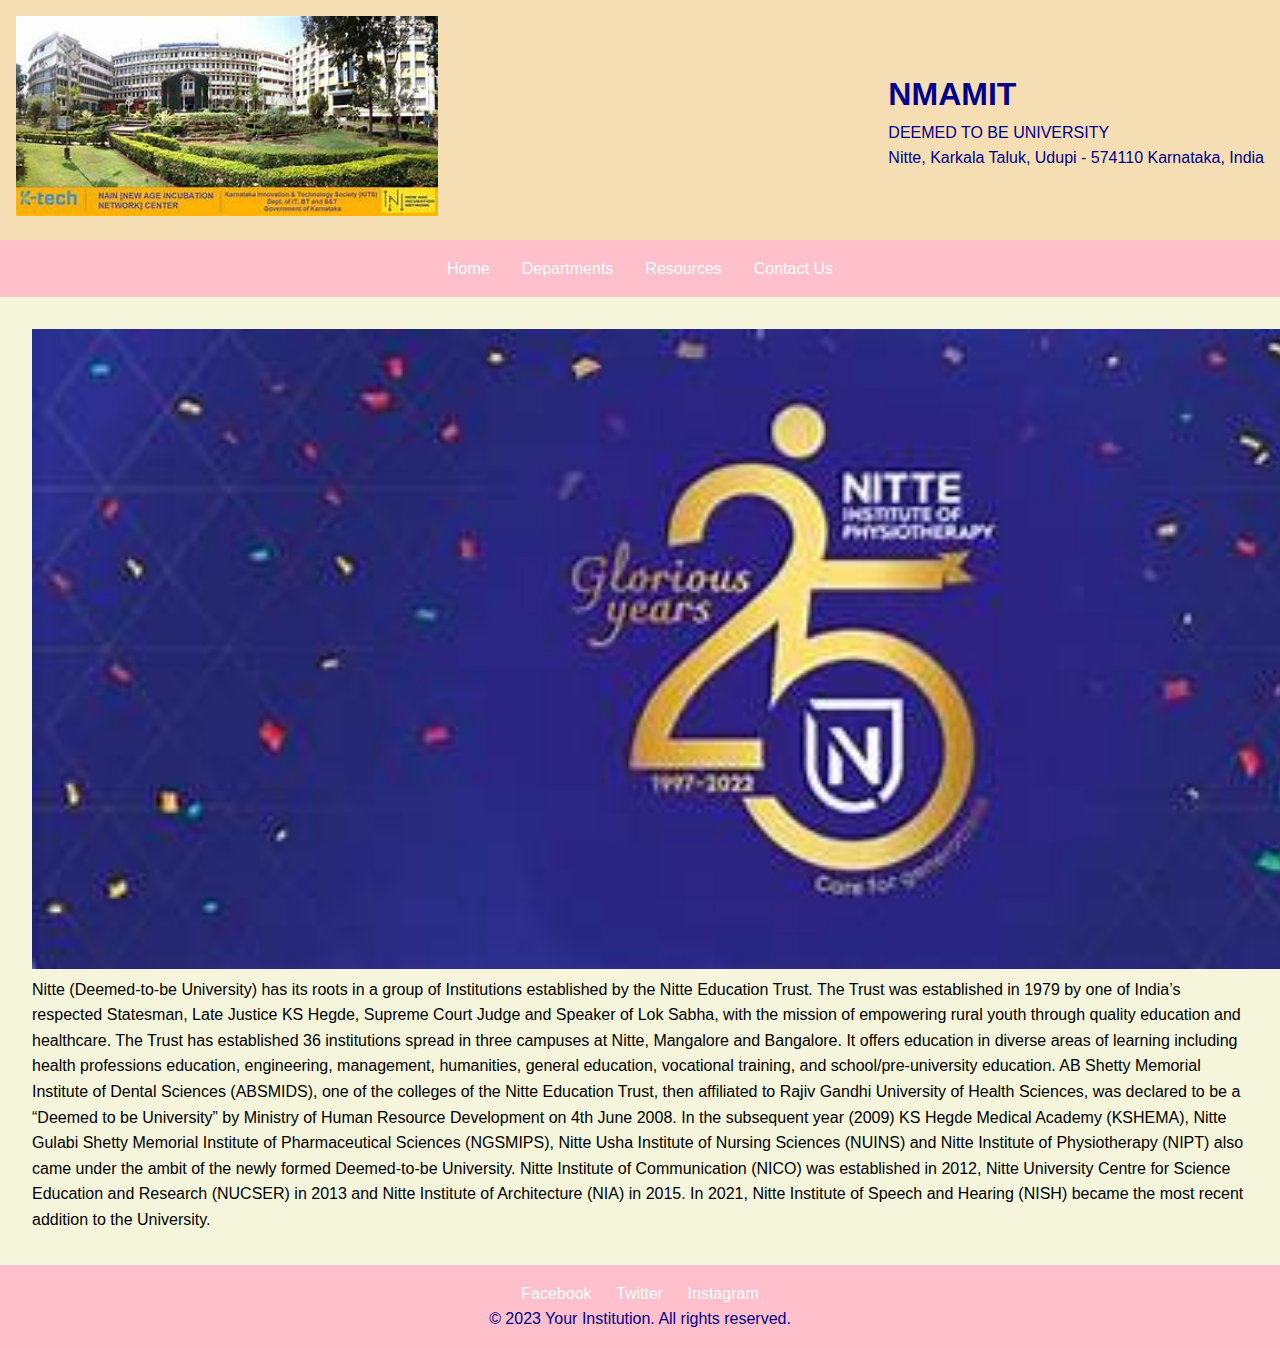
<file: index.html>
<!DOCTYPE html>
<html lang="en">
<head>
<meta charset="UTF-8">
<meta name="viewport" content="width=device-width, initial-scale=1.0">
<link rel="stylesheet" href="cse.css">
<title>Your Institution</title>
</head>
<body>
<header>
<div class="logo">
<img src="coll.png" alt="Institution Logo">
</div>
<div class="header-content">
<h1>NMAMIT</h1>
<p>DEEMED TO BE UNIVERSITY</p>
<p>Nitte, Karkala Taluk,
    Udupi - 574110
    Karnataka, India</p>
</div>
</header>
<nav>
<ul class="menu">
<li><a href="#">Home</a></li>
<li class="submenu">
<a href=" ">Departments</a>
<ul class="submenu-content">
<li><a href="https://nmamit.nitte.edu.in/department-computer-science.php">Department of CSE</a></li>
<li><a href= "https://nmamit.nitte.edu.in/department-information-science.php">Department of ISE</a></li>
</ul>
</li>
<li><a href="#">Resources</a></li>
<li><a href="#">Contact Us</a></li>
</ul>
</nav>
<main>
    <img src="stud.png" alt="Student" width="1500",height="200">
    Nitte (Deemed-to-be University) has its roots in a group of Institutions established by the Nitte Education Trust. The Trust was established in 1979 by one of India’s respected Statesman, Late Justice KS Hegde, Supreme Court Judge and Speaker of Lok Sabha, with the mission of empowering rural youth through quality education and healthcare. The Trust has established 36 institutions spread in three campuses at Nitte, Mangalore and Bangalore. It offers education in diverse areas of learning including health professions education, engineering, management, humanities, general education, vocational training, and school/pre-university education.
    AB Shetty Memorial Institute of Dental Sciences (ABSMIDS), one of the colleges of the Nitte Education Trust, then affiliated to Rajiv Gandhi University of Health Sciences, was declared to be a “Deemed to be University” by Ministry of Human Resource Development on 4th June 2008. In the subsequent year (2009) KS Hegde Medical Academy (KSHEMA), Nitte Gulabi Shetty Memorial Institute of Pharmaceutical Sciences (NGSMIPS), Nitte Usha Institute of Nursing Sciences (NUINS) and Nitte Institute of Physiotherapy (NIPT) also came under the ambit of the newly formed Deemed-to-be University. Nitte Institute of Communication (NICO) was established in 2012, Nitte University Centre for Science Education and Research (NUCSER) in 2013 and Nitte Institute of Architecture (NIA) in 2015. In 2021, Nitte Institute of Speech and Hearing (NISH) became the most recent addition to the University.
</main>
<footer>
<div class="social-links">
<a href="#">Facebook</a>
<a href="#">Twitter</a>
<a href="#">Instagram</a>
</div>
<p>&copy; 2023 Your Institution. All rights reserved.</p>
</footer>
</body>
</html>
</file>
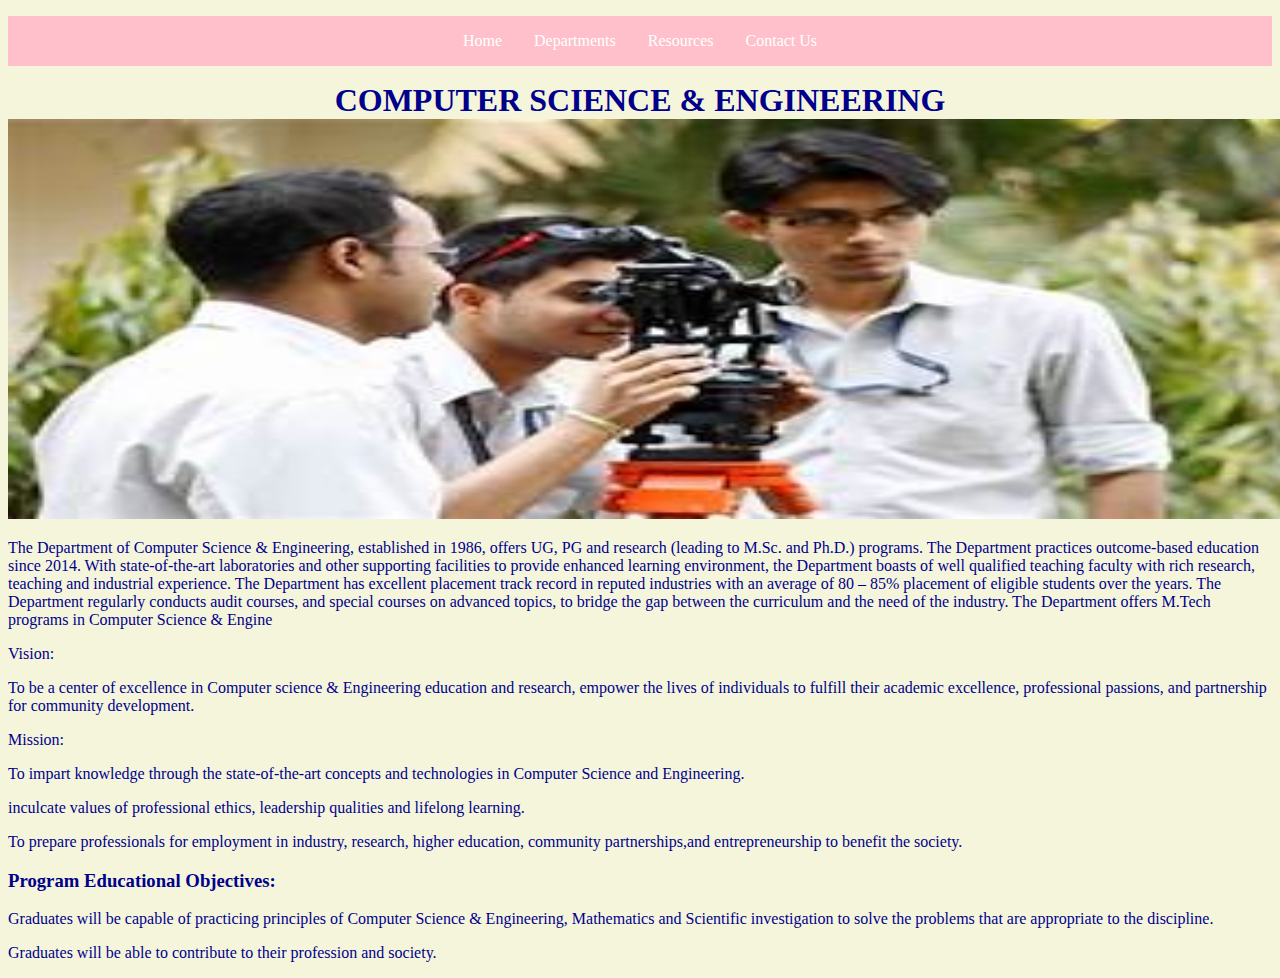
<file: cse.html>
<!DOCTYPE html>
<html>
 <title>DEPARTMENT OF CSE</title>
<head>
 <link rel="stylesheet" href="cs.css"> </head>
<nav> <ul class="menu">
 <li>
 <a href="file:///C:/Users/SIDDHANTH/Desktop/sid/cse.html">
  Home</a>
</li>
 <li class="submenu">
  <a href=" ">Departments</a>
 <ul class="submenu-content">
     <li><a href="#">Department of CSE</a></li>
  <li><a href="file:///C:/Users/SIDDHANTH/Desktop/sid/is.html ">Department of ISE</a></li> </ul> </li>
     <li><a href="#">Resources</a></li>
<li><a href="#">Contact Us</a></li> </ul> </nav>
<h1>COMPUTER SCIENCE & ENGINEERING</h1> <div class="cse"> <img src="cc.png" alt="Institution Logo" > </div>
 <body> <p>The Department of Computer Science & Engineering, established in 1986, offers UG, PG and research (leading to M.Sc. and Ph.D.) programs. The Department practices outcome-based education since 2014. With state-of-the-art laboratories and other supporting facilities to provide enhanced learning environment, the Department boasts of well qualified teaching faculty with rich research, teaching and industrial experience. The Department has excellent placement track record in reputed industries with an average of 80 – 85% placement of eligible students over the years. The Department regularly conducts audit courses, and special courses on advanced topics, to bridge the gap between the curriculum and the need of the industry. The Department offers M.Tech programs in Computer Science & Engine<p>Vision:</p> <p> To be a center of excellence in Computer science & Engineering education and research, empower the lives of individuals to fulfill their academic excellence, professional passions, and partnership for community development.</p> <p> Mission:</p> <p>To impart knowledge through the state-of-the-art concepts and technologies in Computer Science and Engineering.</p> <p> inculcate values of professional ethics, leadership qualities and lifelong learning.</p> <p>To prepare professionals for employment in industry, research, higher education, community partnerships,and entrepreneurship to benefit the society.</p> <h3>Program Educational Objectives:</h3> <p>Graduates will be capable of practicing principles of Computer Science & Engineering, Mathematics and Scientific investigation to solve the problems that are appropriate to the discipline.</p> <p>Graduates will be able to contribute to their profession and society.</p>
</file>
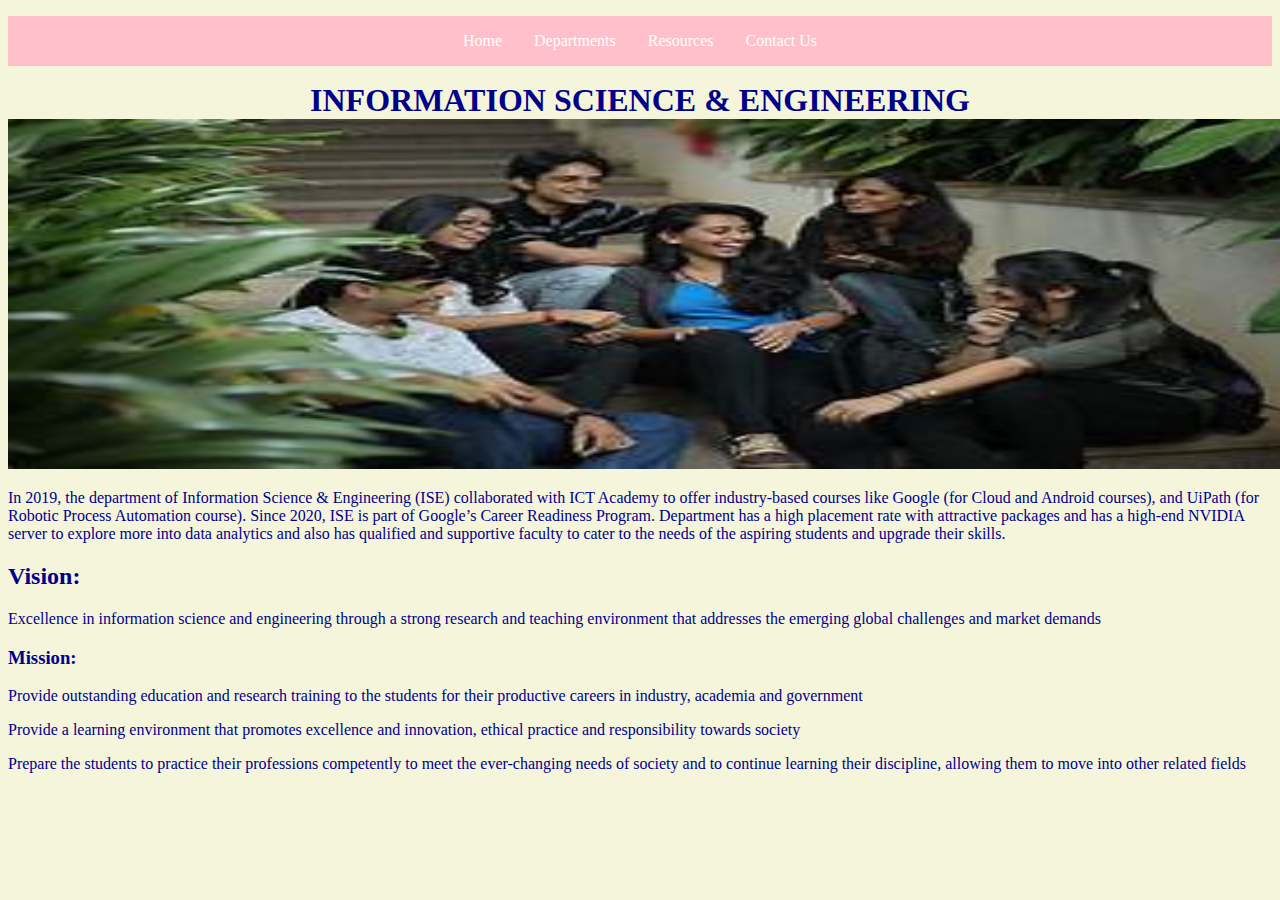
<file: is.html>
<!DOCTYPE html>
<html>
 <title>DEPARTMENT OF CSE</title>
<head>
 <link rel="stylesheet" href="is.css"> </head>
<nav> <ul class="menu">
 <li>
 <a href="file:///C:/Users/SIDDHANTH/Desktop/sid/is.html">
  Home</a>
</li>
 <li class="submenu">
  <a href=" ">Departments</a>
 <ul class="submenu-content">
     <li><a href="">Department of CSE</a></li>
  <li><a href="# ">Department of ISE</a></li> </ul> </li>
     <li><a href="#">Resources</a></li>
<li><a href="#">Contact Us</a></li> </ul> </nav>
<h1>INFORMATION SCIENCE & ENGINEERING</h1> <div class="cse"> <img src="is.png" alt="Institution Logo" > </div>
<body> <p>In 2019, the department of Information Science & Engineering (ISE) collaborated with ICT Academy to offer industry-based courses like Google (for Cloud and Android courses), and UiPath (for Robotic Process Automation course). Since 2020, ISE is part of Google’s Career Readiness Program. Department has a high placement rate with attractive packages and has a high-end NVIDIA server to explore more into data analytics and also has qualified and supportive faculty to cater to the needs of the aspiring students and upgrade their skills.</p>
    <h2>Vision:</h2> <p>Excellence in information science and engineering through a strong research and teaching environment that addresses the emerging global challenges and market demands</p>
    <h3>Mission:</h3><p>Provide outstanding education and research training to the students for their productive careers in industry, academia and government</p>
    <p>Provide a learning environment that promotes excellence and innovation, ethical practice and responsibility towards society</p>
<p>Prepare the students to practice their professions competently to meet the ever-changing needs of society and to continue learning their discipline, allowing them to move into other related fields</p>
</file>
<file: cse.css>
body, h1, h2, p, ul, li {
    margin: 0;
    padding: 0;
    color: darkblue;
    }
    /* Global Styles */
    body {
    font-family: Arial, sans-serif;
    line-height: 1.6;
    }
    header {
    background-color: wheat;
    color: darkblue;
    text-align: center;
    padding: 1rem;
    display: flex;
    align-items: center;
    justify-content: space-between;
    font-style: initial;
    }
    .logo img {
    max-width: 1200px;
    height: 200px;
    }
    .header-content {
    text-align: left;
    }
    nav {
    background-color:pink;
    color: darkblue;
    text-emphasis-color: blue;
    }
    .menu {
    list-style: none;
    display: flex;
    justify-content: center;
    padding: 1rem 0;
    }
    .menu li {
    margin: 0 1rem;
    position: relative;
    }
    .menu a {
    color: #fff;
    text-decoration: none;
    transition: color 0.3s;
    }
    .menu a:hover {
    color: #a7680b;
    }
    .submenu-content {
    display: none;
    position: absolute;
    top: 100%;
    left: 0;
    background-color: deepskyblue;
    z-index: 1;
    }
    .submenu:hover .submenu-content {
    display: block;
    }
    main {
    padding: 2rem;
    background-color: beige;
    color:black;
    text-shadow: #444;
    }
    .department {
    margin-bottom: 2rem;
    }
    footer {
    text-align: center;
    padding: 1rem 0;
    background-color: pink;
    color: black;
    }
    .footer a:hover{
        color:aqua;
    }
    .social-links a {
    color: #fff;
    text-decoration: none;
    margin: 0 10px;
    }
    /* Media Queries */
    @media screen and (max-width: 768px) {
    header {
    flex-direction: column;
    }
    .logo {
    margin-bottom: 1rem;
    }
    .cse img{
        max-width: 1500px;
        height:200px;
    }
}
</file>
<file: cs.css>
.cse img{
    width: 1400px; 
    height: 400px;  
}

h1{
    color:darkblue;
    margin:0px;
    text-align: center;
    background-color: beige;
}
nav {
    background-color:pink;
    color: darkblue;
    text-emphasis-color: blue;
    }
    .menu {
        list-style: none;
        display: flex;
        justify-content: center;
        padding: 1rem 0;
        }
        .menu li {
        margin: 0 1rem;
        position: relative;
        }
        .menu a {
        color: #fff;
        text-decoration: none;
        transition: color 0.3s;
        }
        .menu a:hover {
        color: beige;
        }
        .submenu-content {
        display: none;
        position: absolute;
        top: 100%;
        left: 0;
        background-color: deepskyblue;
        z-index: 1;
        }
        .submenu:hover .submenu-content {
        display: block;
        }
        body{
            background-color: beige;
            color:darkblue;
        }
</file>
<file: is.css>
.cse img{
    width: 1400px; 
    height: 350px;  
}

h1{
    color:darkblue;
    margin:0px;
    text-align: center;
    background-color: beige;
}
nav {
    background-color:pink;
    color: darkblue;
    text-emphasis-color: blue;
    }
    .menu {
        list-style: none;
        display: flex;
        justify-content: center;
        padding: 1rem 0;
        }
        .menu li {
        margin: 0 1rem;
        position: relative;
        }
        .menu a {
        color: #fff;
        text-decoration: none;
        transition: color 0.3s;
        }
        .menu a:hover {
        color: beige;
        }
        .submenu-content {
        display: none;
        position: absolute;
        top: 100%;
        left: 0;
        background-color: deepskyblue;
        z-index: 1;
        }
        .submenu:hover .submenu-content {
        display: block;
        }
        body{
            background-color: beige;
            color:darkblue;
        }
</file>
